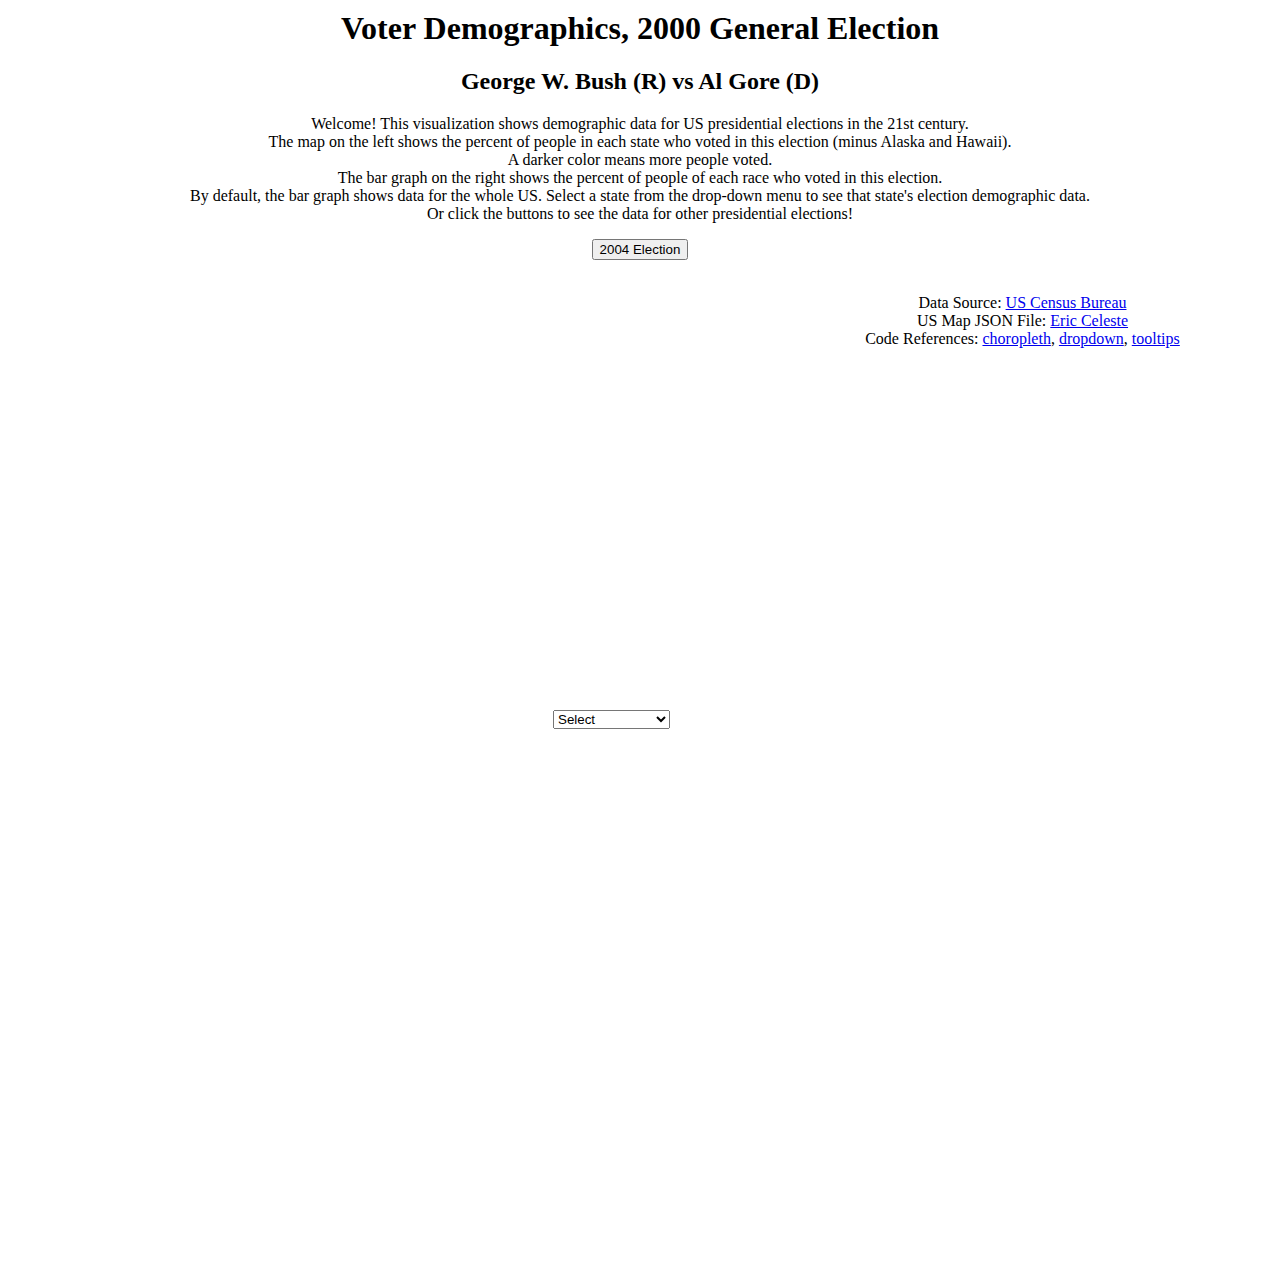
<file: index.html>
<html lang="en">
<head>
    <meta charset="UTF-8">
    <meta name="viewport" content="width=device-width, initial-scale=1.0">
    <title>Voting Demographic Data 2000-2020</title>
    <link rel="stylesheet" href="styles.css">
    <script src='https://d3js.org/d3.v6.js'></script>
</head>

<style>
    .bar { 
        fill: steelblue; 
    }

</style>

<body>
    <div id="header">
    <h1>Voter Demographics, 2000 General Election</h1>
    <h2>George W. Bush (R) vs Al Gore (D)</h2>
    <p>Welcome! This visualization shows demographic data for US presidential elections in the 21st century.<br>
    The map on the left shows the percent of people in each state who voted in this election (minus Alaska and Hawaii).<br>
    A darker color means more people voted.<br>
    The bar graph on the right shows the percent of people of each race who voted in this election.<br>
    By default, the bar graph shows data for the whole US.
    Select a state from the drop-down menu to see that state's election demographic data.<br>
    Or click the buttons to see the data for other presidential elections!</p>
    <button id="button2004_next" class="submit-button">2004 Election</button>
    <script type="text/javascript">
        document.getElementById("button2004_next").onclick = function () {
            location.href = "/cs416-narrative-visualization/index2.html";
        };
    </script>
    </div>

    <div id="graphs">
    <div id="choropleth">
    <svg id="choropleth_svg" width="765" height="450" preserveAspectRatio="xMinYMid meet"></svg>
    <script>

        // The svg
        const svg = d3.select("svg"),
          width = +svg.attr("width"),
          height = +svg.attr("height");
        
        // Map and projection
        const path = d3.geoPath();
        const projection = d3.geoMercator()
          .scale(750)
          .center([-95,40])
          .translate([width / 2, height / 2]);
        
        // Data and color scale
        let data = new Map()
        const colorScale = d3.scaleThreshold()
          .domain([20, 40, 50, 60, 70, 80])
          .range(d3.schemeBlues[7]);
        
        // Load external data and boot
        Promise.all([
        d3.json("states.json"),
        d3.csv("electiondemographicdata.csv", function(d) {
            if (d.Race == "Total" && d.State != "US") {
                data.set(d.State, +d.PercentVoted2000)
            }
        })
        ]).then(function(loadData){
            let topo = loadData[0]

          // Draw the map
          svg.append("g")
            .selectAll("path")
            .data(topo.features)
            .join("path")
              // draw each country
              .attr("d", d3.geoPath()
                .projection(projection)
              )
              // set the color of each country
              .attr("fill", function (d) {
                d.total = data.get(d.properties.NAME); //|| 0;
                return colorScale(d.total);
              })
        })
        
        </script>
    </div>

    <div id="usbarchart">
    <svg id="usbarchart_svg" width=600 height=575 preserveAspectRatio="xMaxYMax meet"></svg>
    <select id="dropdown">
        <option value="Select a State">Select</option>
        <option value="United States">US</option>
        <option value="Alabama">Alabama</option>
        <option value="Alaska">Alaska</option>
        <option value="Arizona">Arizona</option>
        <option value="Arkansas">Arkansas</option>
        <option value="California">California</option>
        <option value="Colorado">Colorado</option>
        <option value="Connecticut">Connecticut</option>
        <option value="Delaware">Delaware</option>
        <option value="Florida">Florida</option>
        <option value="Georgia">Georgia</option>
        <option value="Hawaii">Hawaii</option>
        <option value="Idaho">Idaho</option>
        <option value="Illinois">Illinois</option>
        <option value="Indiana">Indiana</option>
        <option value="Iowa">Iowa</option>
        <option value="Kansas">Kansas</option>
        <option value="Kentucky">Kentucky</option>
        <option value="Louisiana">Louisiana</option>
        <option value="Maine">Maine</option>
        <option value="Maryland">Maryland</option>
        <option value="Massachusetts">Massachusetts</option>
        <option value="Michigan">Michigan</option>
        <option value="Minnesota">Minnesota</option>
        <option value="Mississippi">Mississippi</option>
        <option value="Missouri">Missouri</option>
        <option value="Montana">Montana</option>
        <option value="Nebraska">Nebraska</option>
        <option value="Nevada">Nevada</option>
        <option value="New Hampshire">New Hampshire</option>
        <option value="New Jersey">New Jersey</option>
        <option value="New Mexico">New Mexico</option>
        <option value="New York">New York</option>
        <option value="North Carolina">North Carolina</option>
        <option value="North Dakota">North Dakota</option>
        <option value="Ohio">Ohio</option>
        <option value="Oklahoma">Oklahoma</option>
        <option value="Oregon">Oregon</option>
        <option value="Pennsylvania">Pennsylvania</option>
        <option value="Rhode Island">Rhode Island</option>
        <option value="South Carolina">South Carolina</option>
        <option value="South Dakota">South Dakota</option>
        <option value="Tennessee">Tennessee</option>
        <option value="Texas">Texas</option>
        <option value="Utah">Utah</option>
        <option value="Vermont">Vermont</option>
        <option value="Virginia">Virginia</option>
        <option value="Washington">Washington</option>
        <option value="West Virginia">West Virginia</option>
        <option value="Wisconsin">Wisconsin</option>
        <option value="Wyoming">Wyoming</option>
    </select>
    <script>

        var margin = {top: 50, right: 50, bottom: 50, left: 50};

        var width2 = 600 - margin.left - margin.right;
        var height2 = 550 - margin.top - margin.bottom;

        var svg2 = d3.select("#usbarchart_svg").append("svg")
            // width2 = +svg.attr("width"),
            // height2 = +svg.attr("height");
            .attr("width", width2 + margin.left + margin.right)
            .attr("height", height2 + margin.top + margin.bottom)
            .append("g")
            .attr("transform", "translate(" + margin.left + "," + margin.top + ")");

        var g = svg2.append("g")
            .attr("transform", "translate(" + 50 + "," + 50 + ")");

        // Add labels
        svg2.append("text")
            .attr("x", (width2 / 2))
            .attr("y", 0.4)
            .attr("text-anchor", "middle")
            .style("font-size", "16px")
            .text("Percent Voted by Race, 2000 General Election");

        svg2.append("text")
            .attr("transform", "translate(" + (width2 / 2) + " ," + (height2 + 30) + ")")
            .style("text-anchor", "middle")
            .text("Race");

        svg2.append("text")
            .attr("transform", "rotate(-90)")
            .attr("x", -(height2 / 2))
            .attr("y", -30)
            .style("text-anchor", "middle")
            .text("Percentage");

        var x = d3.scaleBand()
            .range([0, width2]).padding(0.4);

        var y = d3.scaleLinear()
            .range([height2, 0]);

        d3.csv("electiondemographicdata.csv").then(function(data) {

            // Create dropdown menu
            var dropDown = d3.select("#dropdown").append("select")
                    .attr("name", "dropdown");

            var options = dropDown.selectAll("option")
               .data(data)
               .enter()
               .append("option");

            options.text(function (d) { return d.State; })
                .attr("value", function (d) { return d.State; });

            dropDown.on("change", menuChanged);

            // Set domains
            x.domain(data.map(function(d) { if (d.State == "US") { return d.Race; } }));
            y.domain([0, 100]);

            // Declare tooltips
            var tooltip = d3.select("body")
                .append("div")
                .style("position", "absolute")
                .style("z-index", "10")
                .style("visibility", "hidden")
                .style("background-color", "white")
                .style("border", "solid")
                // .style("border-width", "1px")
                // .style("border-radius", "5px")
                .style("padding", "10px")

            // Create axes
            svg2.append("g")
                .attr("transform", "translate(0," + height2 + ")")
                .call(d3.axisBottom(x));

            svg2.append("g")
                .call(d3.axisLeft(y));

            // Create graph
            svg2.selectAll(".bar")
                .data(data)
                .enter().append("rect")
                .attr("class", "bar")
                .attr("x", function (d) { 
                    if (d.State == "US") {
                        return x(d.Race); 
                    }
                })
                .attr("y", function (d) { 
                    if (d.State == "US") {
                        return y(d.PercentVoted2000);
                    }
                })
                .attr("width", x.bandwidth)
                .attr("height", function (d) { 
                    if (d.State == "US") {
                        return height2 - y(d.PercentVoted2000);
                    }
                })
                .on("mouseover", function(e,d) { 
                    if (d.State == "US") {
                        return tooltip.style("visibility", "visible")
                                      .text(d.Race + ": " + d.PercentVoted2000 + "%");
                    }
                })
	            .on("mousemove", function(e,d) { 
                    if (d.State == "US") {
                        return tooltip.style("top", (event.pageY-10)+"px")
                                      .style("left",(event.pageX+10)+"px")
                                      .text(d.Race + ": " + d.PercentVoted2000 + "%");
                    }
                })
	            .on("mouseleave", function() { 
                    return tooltip.style("visibility", "hidden");});

        });

        var format = function(d) {
            d = d / 1000000;
            return d3.format(',.02f')(d) + 'M';
        }

        // Event handler for dropdown menu
        function menuChanged() {
            console.log(d);

            var selectedValue = d3.event.target.value;  

            jsonOutside.features.forEach(function (d) { 

                //if (selectedValue === d.properties.State) {

                    alert(selectedValue);  //remove this line when things are working!

                    svg2.selectAll(".bar").remove();

                    svg2.selectAll(".bar")
                    .data(data)
                    .enter().append("rect")
                    .attr("class", "bar")
                    .attr("x", function (d) { 
                        if (d.State == selectedValue) {
                            return x(d.Race); 
                        }
                    })
                    .attr("y", function (d) { 
                        if (d.State == selectedValue) {
                            return y(d.PercentVoted2000);
                        }
                    })
                    .attr("width", x.bandwidth)
                    .attr("height", function (d) { 
                        if (d.State == selectedValue) {
                            return height2 - y(d.PercentVoted2000);
                        }
                    })
                    .on("mouseover", function(e,d) { 
                        if (d.State == selectedValue) {
                            return tooltip.style("visibility", "visible")
                                        .text(d.Race + ": " + d.PercentVoted2000 + "%");
                        }
                    })
                    .on("mousemove", function(e,d) { 
                        if (d.State == selectedValue) {
                            return tooltip.style("top", (event.pageY-10)+"px")
                                        .style("left",(event.pageX+10)+"px")
                                        .text(d.Race + ": " + d.PercentVoted2000 + "%");
                        }
                    })
                    .on("mouseleave", function() { 
                        return tooltip.style("visibility", "hidden");});


                    
                //};
            })
        }

    </script>
    </div>
    </div>
    <div id="references">
    <p><br>Data Source: <a href="https://www.census.gov/topics/public-sector/voting/data/tables.All.List_1863097513.html#list-tab-List_1863097513">US Census Bureau</a><br>
    US Map JSON File: <a href="https://eric.clst.org/tech/usgeojson/">Eric Celeste</a><br>
    Code References: <a href="https://d3-graph-gallery.com/graph/choropleth_basic.html">choropleth</a>, <a href="https://stackoverflow.com/questions/20780835/putting-the-country-on-drop-down-list-using-d3-via-csv-file">dropdown</a>, <a href="https://gist.github.com/biovisualize/1016860">tooltips</a></p>
    </div>
</body>
</html>
</file>
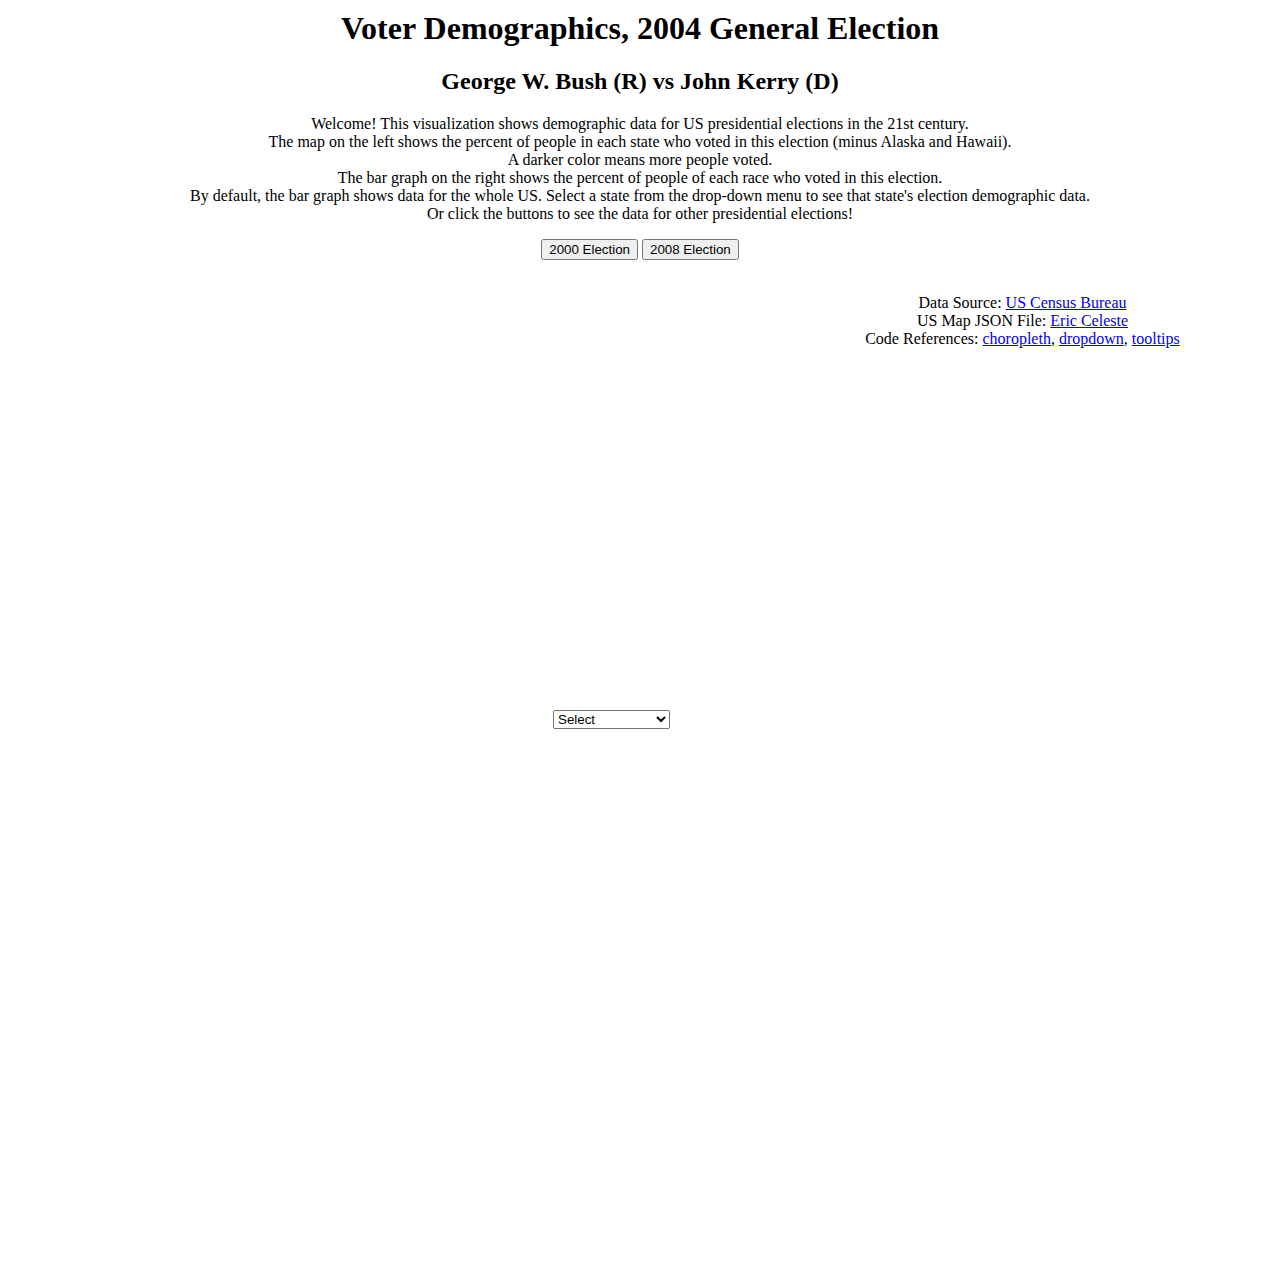
<file: index2.html>
<html lang="en">
<head>
    <meta charset="UTF-8">
    <meta name="viewport" content="width=device-width, initial-scale=1.0">
    <title>Voting Demographic Data 2000-2020</title>
    <link rel="stylesheet" href="styles.css">
    <script src='https://d3js.org/d3.v6.min.js'></script>
</head>

<style>
    .bar { 
        fill: steelblue; 
    }

</style>

<body>
        <div id="header">
            <h1>Voter Demographics, 2004 General Election</h1>
            <h2>George W. Bush (R) vs John Kerry (D)</h2>
            <p>Welcome! This visualization shows demographic data for US presidential elections in the 21st century.<br>
                The map on the left shows the percent of people in each state who voted in this election (minus Alaska and Hawaii).<br>
                A darker color means more people voted.<br>
                The bar graph on the right shows the percent of people of each race who voted in this election.<br>
                By default, the bar graph shows data for the whole US.
                Select a state from the drop-down menu to see that state's election demographic data.<br>
                Or click the buttons to see the data for other presidential elections!</p>
            <button id="button2000_prev" class="submit-button">2000 Election</button>
            <button id="button2008_next" class="submit-button">2008 Election</button>
            <script type="text/javascript">
                document.getElementById("button2000_prev").onclick = function () {
                    location.href = "/cs416-narrative-visualization/index.html";
                };
                document.getElementById("button2008_next").onclick = function () {
                location.href = "/cs416-narrative-visualization/index3.html";
                };
            </script>
            </div>

        <div id="choropleth">
    <svg id="choropleth_svg" width="765" height="450" preserveAspectRatio="xMinYMid meet"></svg>
    <script>

        // The svg
        const svg = d3.select("svg"),
          width = +svg.attr("width"),
          height = +svg.attr("height");
        
        // Map and projection
        const path = d3.geoPath();
        const projection = d3.geoMercator()
          .scale(750)
          .center([-95,35])
          .translate([width / 2, height / 2]);
        
        // Data and color scale
        let data = new Map()
        const colorScale = d3.scaleThreshold()
        .domain([20, 40, 50, 60, 70, 80])
          .range(d3.schemeBlues[7]);
        
        // Load external data and boot
        Promise.all([
        d3.json("states.json"),
        d3.csv("electiondemographicdata.csv", function(d) {
            if (d.Race == "Total" && d.State != "US") {
                data.set(d.State, +d.PercentVoted2004)
            }
        })
        ]).then(function(loadData){
            let topo = loadData[0]
        
            console.log("fixed?");

          // Draw the map
          svg.append("g")
            .selectAll("path")
            .data(topo.features)
            .join("path")
              // draw each country
              .attr("d", d3.geoPath()
                .projection(projection)
              )
              // set the color of each country
              .attr("fill", function (d) {
                d.total = data.get(d.properties.NAME); //|| 0;
                console.log(d.total);
                return colorScale(d.total);
              })
        })
        
        </script>
    </div>
    <div id="usbarchart">
        <svg id="usbarchart_svg" width=600 height=575 preserveAspectRatio="xMaxYMax meet"></svg>
        <select id="dropdown">
            <option value="Select a State">Select</option>
            <option value="United States">US</option>
            <option value="Alabama">Alabama</option>
            <option value="Alaska">Alaska</option>
            <option value="Arizona">Arizona</option>
            <option value="Arkansas">Arkansas</option>
            <option value="California">California</option>
            <option value="Colorado">Colorado</option>
            <option value="Connecticut">Connecticut</option>
            <option value="Delaware">Delaware</option>
            <option value="Florida">Florida</option>
            <option value="Georgia">Georgia</option>
            <option value="Hawaii">Hawaii</option>
            <option value="Idaho">Idaho</option>
            <option value="Illinois">Illinois</option>
            <option value="Indiana">Indiana</option>
            <option value="Iowa">Iowa</option>
            <option value="Kansas">Kansas</option>
            <option value="Kentucky">Kentucky</option>
            <option value="Louisiana">Louisiana</option>
            <option value="Maine">Maine</option>
            <option value="Maryland">Maryland</option>
            <option value="Massachusetts">Massachusetts</option>
            <option value="Michigan">Michigan</option>
            <option value="Minnesota">Minnesota</option>
            <option value="Mississippi">Mississippi</option>
            <option value="Missouri">Missouri</option>
            <option value="Montana">Montana</option>
            <option value="Nebraska">Nebraska</option>
            <option value="Nevada">Nevada</option>
            <option value="New Hampshire">New Hampshire</option>
            <option value="New Jersey">New Jersey</option>
            <option value="New Mexico">New Mexico</option>
            <option value="New York">New York</option>
            <option value="North Carolina">North Carolina</option>
            <option value="North Dakota">North Dakota</option>
            <option value="Ohio">Ohio</option>
            <option value="Oklahoma">Oklahoma</option>
            <option value="Oregon">Oregon</option>
            <option value="Pennsylvania">Pennsylvania</option>
            <option value="Rhode Island">Rhode Island</option>
            <option value="South Carolina">South Carolina</option>
            <option value="South Dakota">South Dakota</option>
            <option value="Tennessee">Tennessee</option>
            <option value="Texas">Texas</option>
            <option value="Utah">Utah</option>
            <option value="Vermont">Vermont</option>
            <option value="Virginia">Virginia</option>
            <option value="Washington">Washington</option>
            <option value="West Virginia">West Virginia</option>
            <option value="Wisconsin">Wisconsin</option>
            <option value="Wyoming">Wyoming</option>
        </select>
        <script>
    
            var margin = {top: 50, right: 50, bottom: 50, left: 50};
    
            var width2 = 600 - margin.left - margin.right;
            var height2 = 550 - margin.top - margin.bottom;
    
            var svg2 = d3.select("#usbarchart_svg").append("svg")
                // width2 = +svg.attr("width"),
                // height2 = +svg.attr("height");
                .attr("width", width2 + margin.left + margin.right)
                .attr("height", height2 + margin.top + margin.bottom)
                .append("g")
                .attr("transform", "translate(" + margin.left + "," + margin.top + ")");
    
            var g = svg2.append("g")
                .attr("transform", "translate(" + 50 + "," + 50 + ")");
    
            // Add labels
            svg2.append("text")
                .attr("x", (width2 / 2))
                .attr("y", 0.4)
                .attr("text-anchor", "middle")
                .style("font-size", "16px")
                .text("Percent Voted by Race, 2004 General Election");
    
            svg2.append("text")
                .attr("transform", "translate(" + (width2 / 2) + " ," + (height2 + 30) + ")")
                .style("text-anchor", "middle")
                .text("Race");
    
            svg2.append("text")
                .attr("transform", "rotate(-90)")
                .attr("x", -(height2 / 2))
                .attr("y", -30)
                .style("text-anchor", "middle")
                .text("Percentage");
    
            var x = d3.scaleBand()
                .range([0, width2]).padding(0.4);
    
            var y = d3.scaleLinear()
                .range([height2, 0]);
    
            d3.csv("electiondemographicdata.csv").then(function(data) {
    
                // Create dropdown menu
                var dropDown = d3.select("#dropdown").append("select")
                        .attr("name", "dropdown");
    
                var options = dropDown.selectAll("option")
                   .data(data)
                   .enter()
                   .append("option");
    
                options.text(function (d) { return d.State; })
                    .attr("value", function (d) { return d.State; });
    
                dropDown.on("change", menuChanged);
    
                // Set domains
                x.domain(data.map(function(d) { if (d.State == "US") { return d.Race; } }));
                y.domain([0, 100]);
    
                // Declare tooltips
                var tooltip = d3.select("body")
                    .append("div")
                    .style("position", "absolute")
                    .style("z-index", "10")
                    .style("visibility", "hidden")
                    .style("background-color", "white")
                    .style("border", "solid")
                    // .style("border-width", "1px")
                    // .style("border-radius", "5px")
                    .style("padding", "10px")
    
                // Create axes
                svg2.append("g")
                    .attr("transform", "translate(0," + height2 + ")")
                    .call(d3.axisBottom(x));
    
                svg2.append("g")
                    .call(d3.axisLeft(y));
    
                // Create graph
                svg2.selectAll(".bar")
                    .data(data)
                    .enter().append("rect")
                    .attr("class", "bar")
                    .attr("x", function (d) { 
                        if (d.State == "US") {
                            return x(d.Race); 
                        }
                    })
                    .attr("y", function (d) { 
                        if (d.State == "US") {
                            return y(d.PercentVoted2004);
                        }
                    })
                    .attr("width", x.bandwidth)
                    .attr("height", function (d) { 
                        if (d.State == "US") {
                            return height2 - y(d.PercentVoted2004);
                        }
                    })
                    .on("mouseover", function(e,d) { 
                        if (d.State == "US") {
                            return tooltip.style("visibility", "visible")
                                          .text(d.Race + ": " + d.PercentVoted2004 + "%");
                        }
                    })
                    .on("mousemove", function(e,d) { 
                        if (d.State == "US") {
                            return tooltip.style("top", (event.pageY-10)+"px")
                                          .style("left",(event.pageX+10)+"px")
                                          .text(d.Race + ": " + d.PercentVoted2004 + "%");
                        }
                    })
                    .on("mouseleave", function() { 
                        return tooltip.style("visibility", "hidden");});
    
            });
    
            var format = function(d) {
                d = d / 1000000;
                return d3.format(',.02f')(d) + 'M';
            }
    
            // Event handler for dropdown menu
            function menuChanged() {
                console.log(d);
    
                var selectedValue = d3.event.target.value;  
    
                jsonOutside.features.forEach(function (d) { 
    
                    //if (selectedValue === d.properties.State) {
    
                        alert(selectedValue);  //remove this line when things are working!
    
                        svg2.selectAll(".bar").remove();
    
                        svg2.selectAll(".bar")
                        .data(data)
                        .enter().append("rect")
                        .attr("class", "bar")
                        .attr("x", function (d) { 
                            if (d.State == selectedValue) {
                                return x(d.Race); 
                            }
                        })
                        .attr("y", function (d) { 
                            if (d.State == selectedValue) {
                                return y(d.PercentVoted2004);
                            }
                        })
                        .attr("width", x.bandwidth)
                        .attr("height", function (d) { 
                            if (d.State == selectedValue) {
                                return height2 - y(d.PercentVoted2004);
                            }
                        })
                        .on("mouseover", function(e,d) { 
                            if (d.State == selectedValue) {
                                return tooltip.style("visibility", "visible")
                                            .text(d.Race + ": " + d.PercentVoted2004 + "%");
                            }
                        })
                        .on("mousemove", function(e,d) { 
                            if (d.State == selectedValue) {
                                return tooltip.style("top", (event.pageY-10)+"px")
                                            .style("left",(event.pageX+10)+"px")
                                            .text(d.Race + ": " + d.PercentVoted2004 + "%");
                            }
                        })
                        .on("mouseleave", function() { 
                            return tooltip.style("visibility", "hidden");});
    
    
                        
                    //};
                })
            }
    
        </script>
        </div>
        </div>
        <div id="references">
        <p><br>Data Source: <a href="https://www.census.gov/topics/public-sector/voting/data/tables.All.List_1863097513.html#list-tab-List_1863097513">US Census Bureau</a><br>
        US Map JSON File: <a href="https://eric.clst.org/tech/usgeojson/">Eric Celeste</a><br>
        Code References: <a href="https://d3-graph-gallery.com/graph/choropleth_basic.html">choropleth</a>, <a href="https://stackoverflow.com/questions/20780835/putting-the-country-on-drop-down-list-using-d3-via-csv-file">dropdown</a>, <a href="https://gist.github.com/biovisualize/1016860">tooltips</a></p>
        </div>
</body>
</html>
</file>
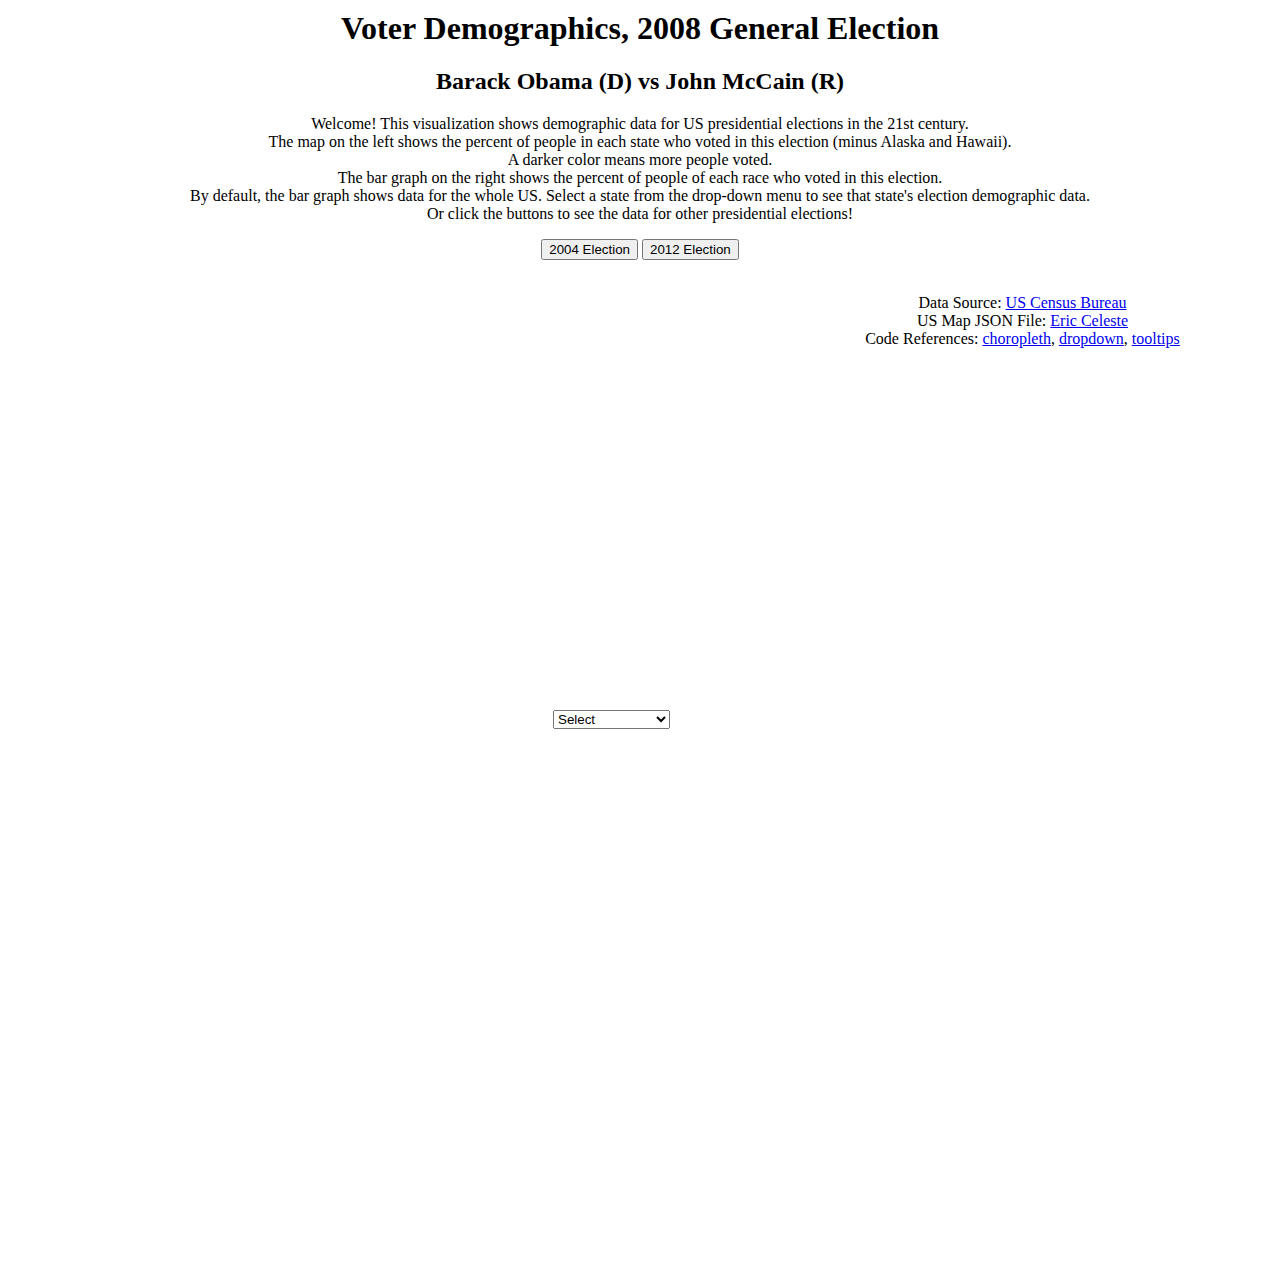
<file: index3.html>
<html lang="en">
<head>
    <meta charset="UTF-8">
    <meta name="viewport" content="width=device-width, initial-scale=1.0">
    <title>Voting Demographic Data 2000-2020</title>
    <link rel="stylesheet" href="styles.css">
    <script src='https://d3js.org/d3.v6.min.js'></script>
</head>

<style>
    .bar { 
        fill: steelblue; 
    }

</style>

<body>
    <div id="header">
        <h1>Voter Demographics, 2008 General Election</h1>
        <h2>Barack Obama (D) vs John McCain (R)</h2>
        <p>Welcome! This visualization shows demographic data for US presidential elections in the 21st century.<br>
            The map on the left shows the percent of people in each state who voted in this election (minus Alaska and Hawaii).<br>
            A darker color means more people voted.<br>
            The bar graph on the right shows the percent of people of each race who voted in this election.<br>
            By default, the bar graph shows data for the whole US.
            Select a state from the drop-down menu to see that state's election demographic data.<br>
            Or click the buttons to see the data for other presidential elections!</p>
        <button id="button2004_prev" class="submit-button">2004 Election</button>
        <button id="button2012_next" class="submit-button">2012 Election</button>
        <script type="text/javascript">
            document.getElementById("button2004_prev").onclick = function () {
                location.href = "/cs416-narrative-visualization/index2.html";
            };
            document.getElementById("button2012_next").onclick = function () {
            location.href = "/cs416-narrative-visualization/index4.html";
            };
        </script>
        </div>

    <div id="graphs">
        <div id="choropleth">
        <svg id="choropleth_svg" width="765" height="450" preserveAspectRatio="xMinYMid meet"></svg>
        <script>
    
            // The svg
            const svg = d3.select("svg"),
              width = +svg.attr("width"),
              height = +svg.attr("height");
            
            // Map and projection
            const path = d3.geoPath();
            const projection = d3.geoMercator()
              .scale(750)
              .center([-95,35])
              .translate([width / 2, height / 2]);
            
            // Data and color scale
            let data = new Map()
            const colorScale = d3.scaleThreshold()
              .domain([20, 40, 50, 60, 70, 80])
              .range(d3.schemeBlues[7]);
            
            // Load external data and boot
            Promise.all([
            d3.json("states.json"),
            d3.csv("electiondemographicdata.csv", function(d) {
                if (d.Race == "Total" && d.State != "US") {
                    data.set(d.State, +d.PercentVoted2008)
                }
            })
            ]).then(function(loadData){
                let topo = loadData[0]
    
              // Draw the map
              svg.append("g")
                .selectAll("path")
                .data(topo.features)
                .join("path")
                  // draw each country
                  .attr("d", d3.geoPath()
                    .projection(projection)
                  )
                  // set the color of each country
                  .attr("fill", function (d) {
                    d.total = data.get(d.properties.NAME); //|| 0;
                    return colorScale(d.total);
                  })
            })
            
            </script>
        </div>
    
        <div id="usbarchart">
            <svg id="usbarchart_svg" width=600 height=575 preserveAspectRatio="xMaxYMax meet"></svg>
            <select id="dropdown">
                <option value="Select a State">Select</option>
                <option value="United States">US</option>
                <option value="Alabama">Alabama</option>
                <option value="Alaska">Alaska</option>
                <option value="Arizona">Arizona</option>
                <option value="Arkansas">Arkansas</option>
                <option value="California">California</option>
                <option value="Colorado">Colorado</option>
                <option value="Connecticut">Connecticut</option>
                <option value="Delaware">Delaware</option>
                <option value="Florida">Florida</option>
                <option value="Georgia">Georgia</option>
                <option value="Hawaii">Hawaii</option>
                <option value="Idaho">Idaho</option>
                <option value="Illinois">Illinois</option>
                <option value="Indiana">Indiana</option>
                <option value="Iowa">Iowa</option>
                <option value="Kansas">Kansas</option>
                <option value="Kentucky">Kentucky</option>
                <option value="Louisiana">Louisiana</option>
                <option value="Maine">Maine</option>
                <option value="Maryland">Maryland</option>
                <option value="Massachusetts">Massachusetts</option>
                <option value="Michigan">Michigan</option>
                <option value="Minnesota">Minnesota</option>
                <option value="Mississippi">Mississippi</option>
                <option value="Missouri">Missouri</option>
                <option value="Montana">Montana</option>
                <option value="Nebraska">Nebraska</option>
                <option value="Nevada">Nevada</option>
                <option value="New Hampshire">New Hampshire</option>
                <option value="New Jersey">New Jersey</option>
                <option value="New Mexico">New Mexico</option>
                <option value="New York">New York</option>
                <option value="North Carolina">North Carolina</option>
                <option value="North Dakota">North Dakota</option>
                <option value="Ohio">Ohio</option>
                <option value="Oklahoma">Oklahoma</option>
                <option value="Oregon">Oregon</option>
                <option value="Pennsylvania">Pennsylvania</option>
                <option value="Rhode Island">Rhode Island</option>
                <option value="South Carolina">South Carolina</option>
                <option value="South Dakota">South Dakota</option>
                <option value="Tennessee">Tennessee</option>
                <option value="Texas">Texas</option>
                <option value="Utah">Utah</option>
                <option value="Vermont">Vermont</option>
                <option value="Virginia">Virginia</option>
                <option value="Washington">Washington</option>
                <option value="West Virginia">West Virginia</option>
                <option value="Wisconsin">Wisconsin</option>
                <option value="Wyoming">Wyoming</option>
            </select>
            <script>
        
                var margin = {top: 50, right: 50, bottom: 50, left: 50};
        
                var width2 = 600 - margin.left - margin.right;
                var height2 = 550 - margin.top - margin.bottom;
        
                var svg2 = d3.select("#usbarchart_svg").append("svg")
                    // width2 = +svg.attr("width"),
                    // height2 = +svg.attr("height");
                    .attr("width", width2 + margin.left + margin.right)
                    .attr("height", height2 + margin.top + margin.bottom)
                    .append("g")
                    .attr("transform", "translate(" + margin.left + "," + margin.top + ")");
        
                var g = svg2.append("g")
                    .attr("transform", "translate(" + 50 + "," + 50 + ")");
        
                // Add labels
                svg2.append("text")
                    .attr("x", (width2 / 2))
                    .attr("y", 0.4)
                    .attr("text-anchor", "middle")
                    .style("font-size", "16px")
                    .text("Percent Voted by Race, 2008 General Election");
        
                svg2.append("text")
                    .attr("transform", "translate(" + (width2 / 2) + " ," + (height2 + 30) + ")")
                    .style("text-anchor", "middle")
                    .text("Race");
        
                svg2.append("text")
                    .attr("transform", "rotate(-90)")
                    .attr("x", -(height2 / 2))
                    .attr("y", -30)
                    .style("text-anchor", "middle")
                    .text("Percentage");
        
                var x = d3.scaleBand()
                    .range([0, width2]).padding(0.4);
        
                var y = d3.scaleLinear()
                    .range([height2, 0]);
        
                d3.csv("electiondemographicdata.csv").then(function(data) {
        
                    // Create dropdown menu
                    var dropDown = d3.select("#dropdown").append("select")
                            .attr("name", "dropdown");
        
                    var options = dropDown.selectAll("option")
                       .data(data)
                       .enter()
                       .append("option");
        
                    options.text(function (d) { return d.State; })
                        .attr("value", function (d) { return d.State; });
        
                    dropDown.on("change", menuChanged);
        
                    // Set domains
                    x.domain(data.map(function(d) { if (d.State == "US") { return d.Race; } }));
                    y.domain([0, 100]);
        
                    // Declare tooltips
                    var tooltip = d3.select("body")
                        .append("div")
                        .style("position", "absolute")
                        .style("z-index", "10")
                        .style("visibility", "hidden")
                        .style("background-color", "white")
                        .style("border", "solid")
                        // .style("border-width", "1px")
                        // .style("border-radius", "5px")
                        .style("padding", "10px")
        
                    // Create axes
                    svg2.append("g")
                        .attr("transform", "translate(0," + height2 + ")")
                        .call(d3.axisBottom(x));
        
                    svg2.append("g")
                        .call(d3.axisLeft(y));
        
                    // Create graph
                    svg2.selectAll(".bar")
                        .data(data)
                        .enter().append("rect")
                        .attr("class", "bar")
                        .attr("x", function (d) { 
                            if (d.State == "US") {
                                return x(d.Race); 
                            }
                        })
                        .attr("y", function (d) { 
                            if (d.State == "US") {
                                return y(d.PercentVoted2008);
                            }
                        })
                        .attr("width", x.bandwidth)
                        .attr("height", function (d) { 
                            if (d.State == "US") {
                                return height2 - y(d.PercentVoted2008);
                            }
                        })
                        .on("mouseover", function(e,d) { 
                            if (d.State == "US") {
                                return tooltip.style("visibility", "visible")
                                              .text(d.Race + ": " + d.PercentVoted2008 + "%");
                            }
                        })
                        .on("mousemove", function(e,d) { 
                            if (d.State == "US") {
                                return tooltip.style("top", (event.pageY-10)+"px")
                                              .style("left",(event.pageX+10)+"px")
                                              .text(d.Race + ": " + d.PercentVoted2008 + "%");
                            }
                        })
                        .on("mouseleave", function() { 
                            return tooltip.style("visibility", "hidden");});
        
                });
        
                var format = function(d) {
                    d = d / 1000000;
                    return d3.format(',.02f')(d) + 'M';
                }
        
                // Event handler for dropdown menu
                function menuChanged() {
                    console.log(d);
        
                    var selectedValue = d3.event.target.value;  
        
                    jsonOutside.features.forEach(function (d) { 
        
                        //if (selectedValue === d.properties.State) {
        
                            alert(selectedValue);  //remove this line when things are working!
        
                            svg2.selectAll(".bar").remove();
        
                            svg2.selectAll(".bar")
                            .data(data)
                            .enter().append("rect")
                            .attr("class", "bar")
                            .attr("x", function (d) { 
                                if (d.State == selectedValue) {
                                    return x(d.Race); 
                                }
                            })
                            .attr("y", function (d) { 
                                if (d.State == selectedValue) {
                                    return y(d.PercentVoted2008);
                                }
                            })
                            .attr("width", x.bandwidth)
                            .attr("height", function (d) { 
                                if (d.State == selectedValue) {
                                    return height2 - y(d.PercentVoted2008);
                                }
                            })
                            .on("mouseover", function(e,d) { 
                                if (d.State == selectedValue) {
                                    return tooltip.style("visibility", "visible")
                                                .text(d.Race + ": " + d.PercentVoted2008 + "%");
                                }
                            })
                            .on("mousemove", function(e,d) { 
                                if (d.State == selectedValue) {
                                    return tooltip.style("top", (event.pageY-10)+"px")
                                                .style("left",(event.pageX+10)+"px")
                                                .text(d.Race + ": " + d.PercentVoted2008 + "%");
                                }
                            })
                            .on("mouseleave", function() { 
                                return tooltip.style("visibility", "hidden");});
        
        
                            
                        //};
                    })
                }
        
            </script>
            </div>
            </div>
            <div id="references">
    <p><br>Data Source: <a href="https://www.census.gov/topics/public-sector/voting/data/tables.All.List_1863097513.html#list-tab-List_1863097513">US Census Bureau</a><br>
    US Map JSON File: <a href="https://eric.clst.org/tech/usgeojson/">Eric Celeste</a><br>
    Code References: <a href="https://d3-graph-gallery.com/graph/choropleth_basic.html">choropleth</a>, <a href="https://stackoverflow.com/questions/20780835/putting-the-country-on-drop-down-list-using-d3-via-csv-file">dropdown</a>, <a href="https://gist.github.com/biovisualize/1016860">tooltips</a></p>
    </div>
</body>
</html>
</file>
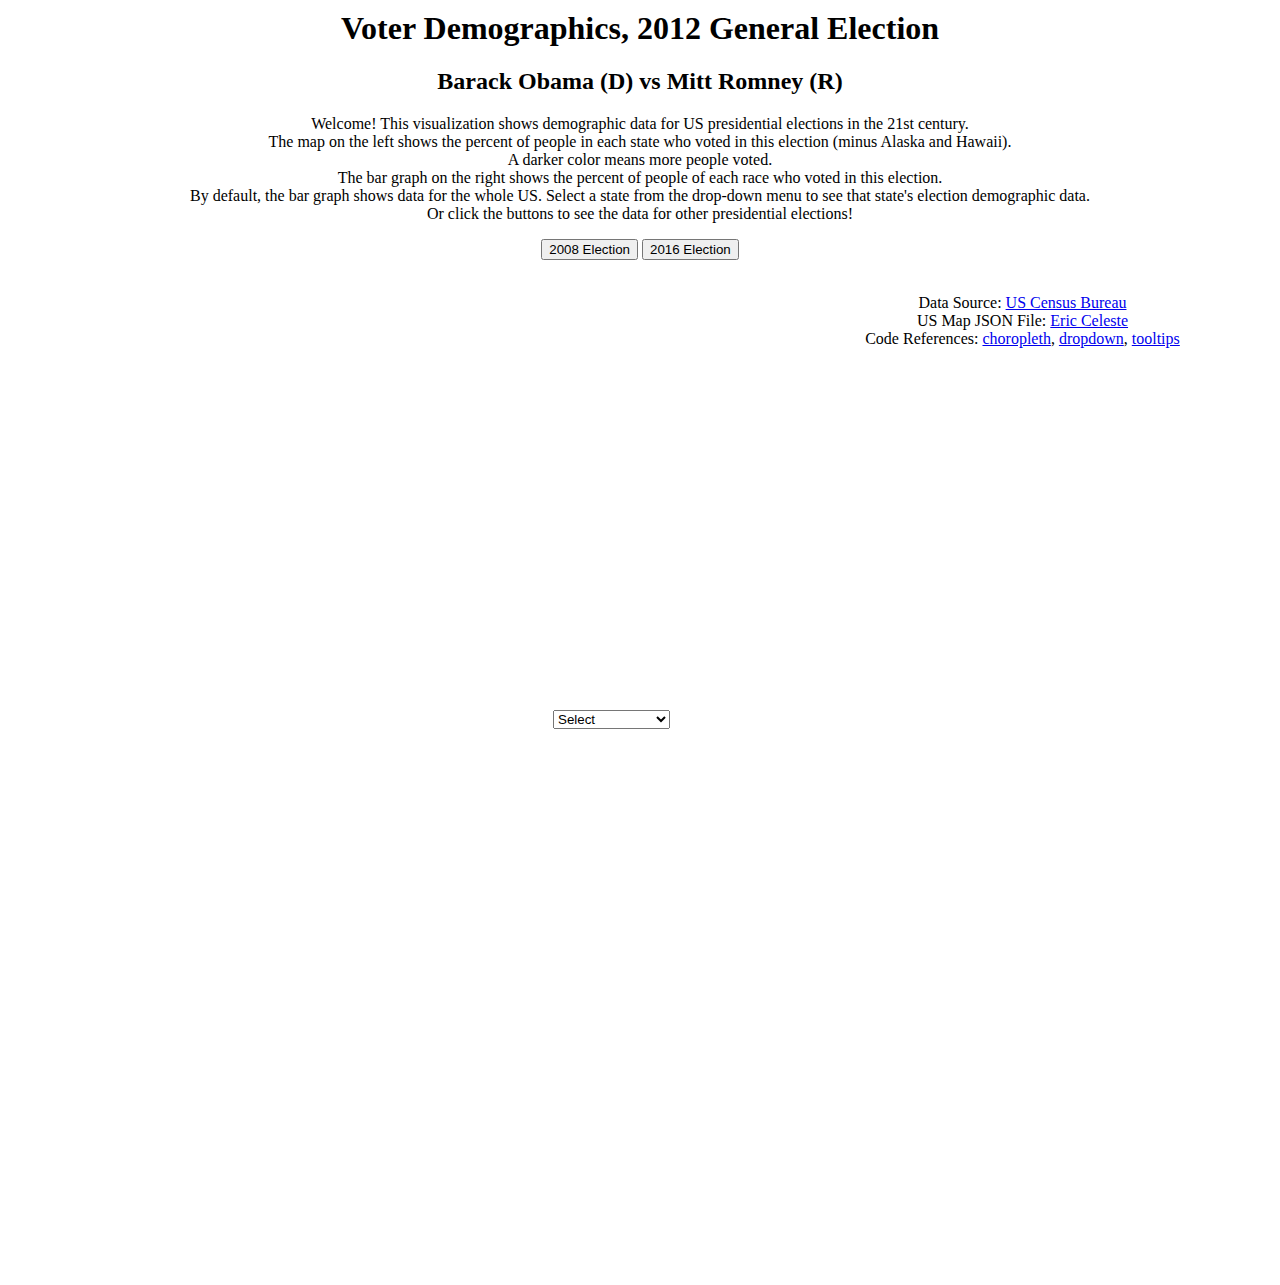
<file: index4.html>
<body>
<html lang="en">
<head>
    <meta charset="UTF-8">
    <meta name="viewport" content="width=device-width, initial-scale=1.0">
    <title>Voting Demographic Data 2000-2020</title>
    <link rel="stylesheet" href="styles.css">
    <script src='https://d3js.org/d3.v6.min.js'></script>
</head>

<style>
    .bar { 
        fill: steelblue; 
    }
    .counties {
        fill: none;
    }
    .states {
        fill: none;
        stroke: #fff;
        stroke-linejoin: round;
    } 
</style>

<body>
    <div id="header">
        <h1>Voter Demographics, 2012 General Election</h1>
        <h2>Barack Obama (D) vs Mitt Romney (R)</h2>
        <p>Welcome! This visualization shows demographic data for US presidential elections in the 21st century.<br>
            The map on the left shows the percent of people in each state who voted in this election (minus Alaska and Hawaii).<br>
            A darker color means more people voted.<br>
            The bar graph on the right shows the percent of people of each race who voted in this election.<br>
            By default, the bar graph shows data for the whole US.
            Select a state from the drop-down menu to see that state's election demographic data.<br>
            Or click the buttons to see the data for other presidential elections!</p>
        <button id="button2008_prev" class="submit-button">2008 Election</button>
        <button id="button2016_next" class="submit-button">2016 Election</button>
        <script type="text/javascript">
            document.getElementById("button2008_prev").onclick = function () {
                location.href = "/cs416-narrative-visualization/index3.html";
            };
            document.getElementById("button2016_next").onclick = function () {
            location.href = "/cs416-narrative-visualization/index5.html";
            };
        </script>
        </div>

        <div id="graphs">
            <div id="choropleth">
            <svg id="choropleth_svg" width="765" height="450" preserveAspectRatio="xMinYMid meet"></svg>
            <script>
        
                // The svg
                const svg = d3.select("svg"),
                  width = +svg.attr("width"),
                  height = +svg.attr("height");
                
                // Map and projection
                const path = d3.geoPath();
                const projection = d3.geoMercator()
                  .scale(750)
                  .center([-95,35])
                  .translate([width / 2, height / 2]);
                
                // Data and color scale
                let data = new Map()
                const colorScale = d3.scaleThreshold()
                  .domain([20, 40, 50, 60, 70, 80])
                  .range(d3.schemeBlues[7]);
                
                // Load external data and boot
                Promise.all([
                d3.json("states.json"),
                d3.csv("electiondemographicdata.csv", function(d) {
                    if (d.Race == "Total" && d.State != "US") {
                        data.set(d.State, +d.PercentVoted2012)
                    }
                })
                ]).then(function(loadData){
                    let topo = loadData[0]
        
                  // Draw the map
                  svg.append("g")
                    .selectAll("path")
                    .data(topo.features)
                    .join("path")
                      // draw each country
                      .attr("d", d3.geoPath()
                        .projection(projection)
                      )
                      // set the color of each country
                      .attr("fill", function (d) {
                        d.total = data.get(d.properties.NAME); //|| 0;
                        return colorScale(d.total);
                      })
                })
                
                </script>
            </div>
        
            <div id="usbarchart">
                <svg id="usbarchart_svg" width=600 height=575 preserveAspectRatio="xMaxYMax meet"></svg>
                <select id="dropdown">
                    <option value="Select a State">Select</option>
                    <option value="United States">US</option>
                    <option value="Alabama">Alabama</option>
                    <option value="Alaska">Alaska</option>
                    <option value="Arizona">Arizona</option>
                    <option value="Arkansas">Arkansas</option>
                    <option value="California">California</option>
                    <option value="Colorado">Colorado</option>
                    <option value="Connecticut">Connecticut</option>
                    <option value="Delaware">Delaware</option>
                    <option value="Florida">Florida</option>
                    <option value="Georgia">Georgia</option>
                    <option value="Hawaii">Hawaii</option>
                    <option value="Idaho">Idaho</option>
                    <option value="Illinois">Illinois</option>
                    <option value="Indiana">Indiana</option>
                    <option value="Iowa">Iowa</option>
                    <option value="Kansas">Kansas</option>
                    <option value="Kentucky">Kentucky</option>
                    <option value="Louisiana">Louisiana</option>
                    <option value="Maine">Maine</option>
                    <option value="Maryland">Maryland</option>
                    <option value="Massachusetts">Massachusetts</option>
                    <option value="Michigan">Michigan</option>
                    <option value="Minnesota">Minnesota</option>
                    <option value="Mississippi">Mississippi</option>
                    <option value="Missouri">Missouri</option>
                    <option value="Montana">Montana</option>
                    <option value="Nebraska">Nebraska</option>
                    <option value="Nevada">Nevada</option>
                    <option value="New Hampshire">New Hampshire</option>
                    <option value="New Jersey">New Jersey</option>
                    <option value="New Mexico">New Mexico</option>
                    <option value="New York">New York</option>
                    <option value="North Carolina">North Carolina</option>
                    <option value="North Dakota">North Dakota</option>
                    <option value="Ohio">Ohio</option>
                    <option value="Oklahoma">Oklahoma</option>
                    <option value="Oregon">Oregon</option>
                    <option value="Pennsylvania">Pennsylvania</option>
                    <option value="Rhode Island">Rhode Island</option>
                    <option value="South Carolina">South Carolina</option>
                    <option value="South Dakota">South Dakota</option>
                    <option value="Tennessee">Tennessee</option>
                    <option value="Texas">Texas</option>
                    <option value="Utah">Utah</option>
                    <option value="Vermont">Vermont</option>
                    <option value="Virginia">Virginia</option>
                    <option value="Washington">Washington</option>
                    <option value="West Virginia">West Virginia</option>
                    <option value="Wisconsin">Wisconsin</option>
                    <option value="Wyoming">Wyoming</option>
                </select>
                <script>
            
                    var margin = {top: 50, right: 50, bottom: 50, left: 50};
            
                    var width2 = 600 - margin.left - margin.right;
                    var height2 = 550 - margin.top - margin.bottom;
            
                    var svg2 = d3.select("#usbarchart_svg").append("svg")
                        // width2 = +svg.attr("width"),
                        // height2 = +svg.attr("height");
                        .attr("width", width2 + margin.left + margin.right)
                        .attr("height", height2 + margin.top + margin.bottom)
                        .append("g")
                        .attr("transform", "translate(" + margin.left + "," + margin.top + ")");
            
                    var g = svg2.append("g")
                        .attr("transform", "translate(" + 50 + "," + 50 + ")");
            
                    // Add labels
                    svg2.append("text")
                        .attr("x", (width2 / 2))
                        .attr("y", 0.4)
                        .attr("text-anchor", "middle")
                        .style("font-size", "16px")
                        .text("Percent Voted by Race, 2012 General Election");
            
                    svg2.append("text")
                        .attr("transform", "translate(" + (width2 / 2) + " ," + (height2 + 30) + ")")
                        .style("text-anchor", "middle")
                        .text("Race");
            
                    svg2.append("text")
                        .attr("transform", "rotate(-90)")
                        .attr("x", -(height2 / 2))
                        .attr("y", -30)
                        .style("text-anchor", "middle")
                        .text("Percentage");
            
                    var x = d3.scaleBand()
                        .range([0, width2]).padding(0.4);
            
                    var y = d3.scaleLinear()
                        .range([height2, 0]);
            
                    d3.csv("electiondemographicdata.csv").then(function(data) {
            
                        // Create dropdown menu
                        var dropDown = d3.select("#dropdown").append("select")
                                .attr("name", "dropdown");
            
                        var options = dropDown.selectAll("option")
                           .data(data)
                           .enter()
                           .append("option");
            
                        options.text(function (d) { return d.State; })
                            .attr("value", function (d) { return d.State; });
            
                        dropDown.on("change", menuChanged);
            
                        // Set domains
                        x.domain(data.map(function(d) { if (d.State == "US") { return d.Race; } }));
                        y.domain([0, 100]);
            
                        // Declare tooltips
                        var tooltip = d3.select("body")
                            .append("div")
                            .style("position", "absolute")
                            .style("z-index", "10")
                            .style("visibility", "hidden")
                            .style("background-color", "white")
                            .style("border", "solid")
                            // .style("border-width", "1px")
                            // .style("border-radius", "5px")
                            .style("padding", "10px")
            
                        // Create axes
                        svg2.append("g")
                            .attr("transform", "translate(0," + height2 + ")")
                            .call(d3.axisBottom(x));
            
                        svg2.append("g")
                            .call(d3.axisLeft(y));
            
                        // Create graph
                        svg2.selectAll(".bar")
                            .data(data)
                            .enter().append("rect")
                            .attr("class", "bar")
                            .attr("x", function (d) { 
                                if (d.State == "US") {
                                    return x(d.Race); 
                                }
                            })
                            .attr("y", function (d) { 
                                if (d.State == "US") {
                                    return y(d.PercentVoted2012);
                                }
                            })
                            .attr("width", x.bandwidth)
                            .attr("height", function (d) { 
                                if (d.State == "US") {
                                    return height2 - y(d.PercentVoted2012);
                                }
                            })
                            .on("mouseover", function(e,d) { 
                                if (d.State == "US") {
                                    return tooltip.style("visibility", "visible")
                                                  .text(d.Race + ": " + d.PercentVoted2012 + "%");
                                }
                            })
                            .on("mousemove", function(e,d) { 
                                if (d.State == "US") {
                                    return tooltip.style("top", (event.pageY-10)+"px")
                                                  .style("left",(event.pageX+10)+"px")
                                                  .text(d.Race + ": " + d.PercentVoted2012 + "%");
                                }
                            })
                            .on("mouseleave", function() { 
                                return tooltip.style("visibility", "hidden");});
            
                    });
            
                    var format = function(d) {
                        d = d / 1000000;
                        return d3.format(',.02f')(d) + 'M';
                    }
            
                    // Event handler for dropdown menu
                    function menuChanged() {
                        console.log(d);
            
                        var selectedValue = d3.event.target.value;  
            
                        jsonOutside.features.forEach(function (d) { 
            
                            //if (selectedValue === d.properties.State) {
            
                                alert(selectedValue);  //remove this line when things are working!
            
                                svg2.selectAll(".bar").remove();
            
                                svg2.selectAll(".bar")
                                .data(data)
                                .enter().append("rect")
                                .attr("class", "bar")
                                .attr("x", function (d) { 
                                    if (d.State == selectedValue) {
                                        return x(d.Race); 
                                    }
                                })
                                .attr("y", function (d) { 
                                    if (d.State == selectedValue) {
                                        return y(d.PercentVoted2012);
                                    }
                                })
                                .attr("width", x.bandwidth)
                                .attr("height", function (d) { 
                                    if (d.State == selectedValue) {
                                        return height2 - y(d.PercentVoted2012);
                                    }
                                })
                                .on("mouseover", function(e,d) { 
                                    if (d.State == selectedValue) {
                                        return tooltip.style("visibility", "visible")
                                                    .text(d.Race + ": " + d.PercentVoted2012 + "%");
                                    }
                                })
                                .on("mousemove", function(e,d) { 
                                    if (d.State == selectedValue) {
                                        return tooltip.style("top", (event.pageY-10)+"px")
                                                    .style("left",(event.pageX+10)+"px")
                                                    .text(d.Race + ": " + d.PercentVoted2012 + "%");
                                    }
                                })
                                .on("mouseleave", function() { 
                                    return tooltip.style("visibility", "hidden");});
            
            
                                
                            //};
                        })
                    }
            
                </script>
                </div>
                </div>
            <div id="references">
    <p><br>Data Source: <a href="https://www.census.gov/topics/public-sector/voting/data/tables.All.List_1863097513.html#list-tab-List_1863097513">US Census Bureau</a><br>
    US Map JSON File: <a href="https://eric.clst.org/tech/usgeojson/">Eric Celeste</a><br>
    Code References: <a href="https://d3-graph-gallery.com/graph/choropleth_basic.html">choropleth</a>, <a href="https://stackoverflow.com/questions/20780835/putting-the-country-on-drop-down-list-using-d3-via-csv-file">dropdown</a>, <a href="https://gist.github.com/biovisualize/1016860">tooltips</a></p>
    </div>
    
</body>
</html>
</file>
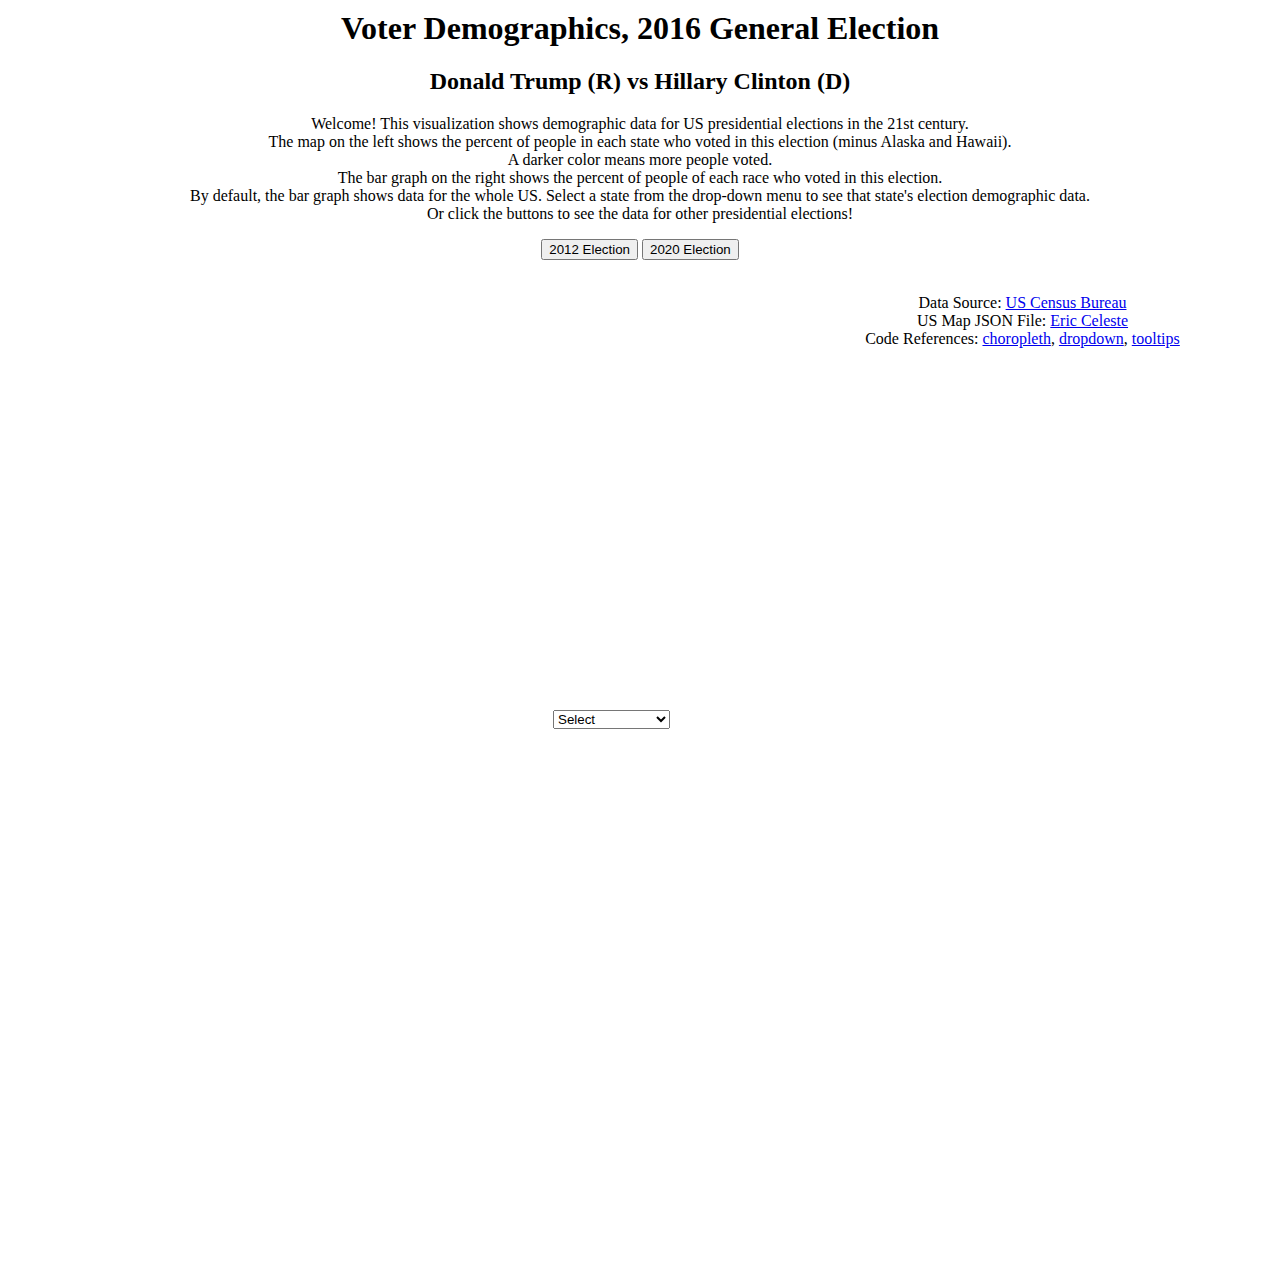
<file: index5.html>
<html lang="en">
<head>
    <meta charset="UTF-8">
    <meta name="viewport" content="width=device-width, initial-scale=1.0">
    <title>Voting Demographic Data 2000-2020</title>
    <link rel="stylesheet" href="styles.css">
    <script src='https://d3js.org/d3.v6.min.js'></script>

</head>

<style>
    .bar { 
        fill: steelblue; 
    }
    .counties {
        fill: none;
    }
    .states {
        fill: none;
        stroke: #fff;
        stroke-linejoin: round;
    } 
</style>

<body>
    <div id="header">
        <h1>Voter Demographics, 2016 General Election</h1>
        <h2>Donald Trump (R) vs Hillary Clinton (D)</h2>
        <p>Welcome! This visualization shows demographic data for US presidential elections in the 21st century.<br>
            The map on the left shows the percent of people in each state who voted in this election (minus Alaska and Hawaii).<br>
            A darker color means more people voted.<br>
            The bar graph on the right shows the percent of people of each race who voted in this election.<br>
            By default, the bar graph shows data for the whole US.
            Select a state from the drop-down menu to see that state's election demographic data.<br>
            Or click the buttons to see the data for other presidential elections!</p>
        <button id="button2012_prev" class="submit-button">2012 Election</button>
        <button id="button2020_next" class="submit-button">2020 Election</button>
        <script type="text/javascript">
            document.getElementById("button2012_prev").onclick = function () {
                location.href = "/cs416-narrative-visualization/index4.html";
            };
            document.getElementById("button2020_next").onclick = function () {
            location.href = "/cs416-narrative-visualization/index6.html";
            };
        </script>
        </div>
        <div id="graphs">
            <div id="choropleth">
            <svg id="choropleth_svg" width="765" height="450" preserveAspectRatio="xMinYMid meet"></svg>
            <script>
        
                // The svg
                const svg = d3.select("svg"),
                  width = +svg.attr("width"),
                  height = +svg.attr("height");
                
                // Map and projection
                const path = d3.geoPath();
                const projection = d3.geoMercator()
                  .scale(750)
                  .center([-95,35])
                  .translate([width / 2, height / 2]);
                
                // Data and color scale
                let data = new Map()
                const colorScale = d3.scaleThreshold()
                  .domain([20, 40, 50, 60, 70, 80])
                  .range(d3.schemeBlues[7]);
                
                // Load external data and boot
                Promise.all([
                d3.json("states.json"),
                d3.csv("electiondemographicdata.csv", function(d) {
                    if (d.Race == "Total" && d.State != "US") {
                        data.set(d.State, +d.PercentVoted2016)
                    }
                })
                ]).then(function(loadData){
                    let topo = loadData[0]
        
                  // Draw the map
                  svg.append("g")
                    .selectAll("path")
                    .data(topo.features)
                    .join("path")
                      // draw each country
                      .attr("d", d3.geoPath()
                        .projection(projection)
                      )
                      // set the color of each country
                      .attr("fill", function (d) {
                        d.total = data.get(d.properties.NAME); //|| 0;
                        return colorScale(d.total);
                      })
                })
                
                </script>
            </div>
        
            <div id="usbarchart">
                <svg id="usbarchart_svg" width=600 height=575 preserveAspectRatio="xMaxYMax meet"></svg>
                <select id="dropdown">
                    <option value="Select a State">Select</option>
                    <option value="United States">US</option>
                    <option value="Alabama">Alabama</option>
                    <option value="Alaska">Alaska</option>
                    <option value="Arizona">Arizona</option>
                    <option value="Arkansas">Arkansas</option>
                    <option value="California">California</option>
                    <option value="Colorado">Colorado</option>
                    <option value="Connecticut">Connecticut</option>
                    <option value="Delaware">Delaware</option>
                    <option value="Florida">Florida</option>
                    <option value="Georgia">Georgia</option>
                    <option value="Hawaii">Hawaii</option>
                    <option value="Idaho">Idaho</option>
                    <option value="Illinois">Illinois</option>
                    <option value="Indiana">Indiana</option>
                    <option value="Iowa">Iowa</option>
                    <option value="Kansas">Kansas</option>
                    <option value="Kentucky">Kentucky</option>
                    <option value="Louisiana">Louisiana</option>
                    <option value="Maine">Maine</option>
                    <option value="Maryland">Maryland</option>
                    <option value="Massachusetts">Massachusetts</option>
                    <option value="Michigan">Michigan</option>
                    <option value="Minnesota">Minnesota</option>
                    <option value="Mississippi">Mississippi</option>
                    <option value="Missouri">Missouri</option>
                    <option value="Montana">Montana</option>
                    <option value="Nebraska">Nebraska</option>
                    <option value="Nevada">Nevada</option>
                    <option value="New Hampshire">New Hampshire</option>
                    <option value="New Jersey">New Jersey</option>
                    <option value="New Mexico">New Mexico</option>
                    <option value="New York">New York</option>
                    <option value="North Carolina">North Carolina</option>
                    <option value="North Dakota">North Dakota</option>
                    <option value="Ohio">Ohio</option>
                    <option value="Oklahoma">Oklahoma</option>
                    <option value="Oregon">Oregon</option>
                    <option value="Pennsylvania">Pennsylvania</option>
                    <option value="Rhode Island">Rhode Island</option>
                    <option value="South Carolina">South Carolina</option>
                    <option value="South Dakota">South Dakota</option>
                    <option value="Tennessee">Tennessee</option>
                    <option value="Texas">Texas</option>
                    <option value="Utah">Utah</option>
                    <option value="Vermont">Vermont</option>
                    <option value="Virginia">Virginia</option>
                    <option value="Washington">Washington</option>
                    <option value="West Virginia">West Virginia</option>
                    <option value="Wisconsin">Wisconsin</option>
                    <option value="Wyoming">Wyoming</option>
                </select>
                <script>
            
                    var margin = {top: 50, right: 50, bottom: 50, left: 50};
            
                    var width2 = 600 - margin.left - margin.right;
                    var height2 = 550 - margin.top - margin.bottom;
            
                    var svg2 = d3.select("#usbarchart_svg").append("svg")
                        // width2 = +svg.attr("width"),
                        // height2 = +svg.attr("height");
                        .attr("width", width2 + margin.left + margin.right)
                        .attr("height", height2 + margin.top + margin.bottom)
                        .append("g")
                        .attr("transform", "translate(" + margin.left + "," + margin.top + ")");
            
                    var g = svg2.append("g")
                        .attr("transform", "translate(" + 50 + "," + 50 + ")");
            
                    // Add labels
                    svg2.append("text")
                        .attr("x", (width2 / 2))
                        .attr("y", 0.4)
                        .attr("text-anchor", "middle")
                        .style("font-size", "16px")
                        .text("Percent Voted by Race, 2016 General Election");
            
                    svg2.append("text")
                        .attr("transform", "translate(" + (width2 / 2) + " ," + (height2 + 30) + ")")
                        .style("text-anchor", "middle")
                        .text("Race");
            
                    svg2.append("text")
                        .attr("transform", "rotate(-90)")
                        .attr("x", -(height2 / 2))
                        .attr("y", -30)
                        .style("text-anchor", "middle")
                        .text("Percentage");
            
                    var x = d3.scaleBand()
                        .range([0, width2]).padding(0.4);
            
                    var y = d3.scaleLinear()
                        .range([height2, 0]);
            
                    d3.csv("electiondemographicdata.csv").then(function(data) {
            
                        // Create dropdown menu
                        var dropDown = d3.select("#dropdown").append("select")
                                .attr("name", "dropdown");
            
                        var options = dropDown.selectAll("option")
                           .data(data)
                           .enter()
                           .append("option");
            
                        options.text(function (d) { return d.State; })
                            .attr("value", function (d) { return d.State; });
            
                        dropDown.on("change", menuChanged);
            
                        // Set domains
                        x.domain(data.map(function(d) { if (d.State == "US") { return d.Race; } }));
                        y.domain([0, 100]);
            
                        // Declare tooltips
                        var tooltip = d3.select("body")
                            .append("div")
                            .style("position", "absolute")
                            .style("z-index", "10")
                            .style("visibility", "hidden")
                            .style("background-color", "white")
                            .style("border", "solid")
                            // .style("border-width", "1px")
                            // .style("border-radius", "5px")
                            .style("padding", "10px")
            
                        // Create axes
                        svg2.append("g")
                            .attr("transform", "translate(0," + height2 + ")")
                            .call(d3.axisBottom(x));
            
                        svg2.append("g")
                            .call(d3.axisLeft(y));
            
                        // Create graph
                        svg2.selectAll(".bar")
                            .data(data)
                            .enter().append("rect")
                            .attr("class", "bar")
                            .attr("x", function (d) { 
                                if (d.State == "US") {
                                    return x(d.Race); 
                                }
                            })
                            .attr("y", function (d) { 
                                if (d.State == "US") {
                                    return y(d.PercentVoted2016);
                                }
                            })
                            .attr("width", x.bandwidth)
                            .attr("height", function (d) { 
                                if (d.State == "US") {
                                    return height2 - y(d.PercentVoted2016);
                                }
                            })
                            .on("mouseover", function(e,d) { 
                                if (d.State == "US") {
                                    return tooltip.style("visibility", "visible")
                                                  .text(d.Race + ": " + d.PercentVoted2016 + "%");
                                }
                            })
                            .on("mousemove", function(e,d) { 
                                if (d.State == "US") {
                                    return tooltip.style("top", (event.pageY-10)+"px")
                                                  .style("left",(event.pageX+10)+"px")
                                                  .text(d.Race + ": " + d.PercentVoted2016 + "%");
                                }
                            })
                            .on("mouseleave", function() { 
                                return tooltip.style("visibility", "hidden");});
            
                    });
            
                    var format = function(d) {
                        d = d / 1000000;
                        return d3.format(',.02f')(d) + 'M';
                    }
            
                    // Event handler for dropdown menu
                    function menuChanged() {
                        console.log(d);
            
                        var selectedValue = d3.event.target.value;  
            
                        jsonOutside.features.forEach(function (d) { 
            
                            //if (selectedValue === d.properties.State) {
            
                                alert(selectedValue);  //remove this line when things are working!
            
                                svg2.selectAll(".bar").remove();
            
                                svg2.selectAll(".bar")
                                .data(data)
                                .enter().append("rect")
                                .attr("class", "bar")
                                .attr("x", function (d) { 
                                    if (d.State == selectedValue) {
                                        return x(d.Race); 
                                    }
                                })
                                .attr("y", function (d) { 
                                    if (d.State == selectedValue) {
                                        return y(d.PercentVoted2016);
                                    }
                                })
                                .attr("width", x.bandwidth)
                                .attr("height", function (d) { 
                                    if (d.State == selectedValue) {
                                        return height2 - y(d.PercentVoted2016);
                                    }
                                })
                                .on("mouseover", function(e,d) { 
                                    if (d.State == selectedValue) {
                                        return tooltip.style("visibility", "visible")
                                                    .text(d.Race + ": " + d.PercentVoted2016 + "%");
                                    }
                                })
                                .on("mousemove", function(e,d) { 
                                    if (d.State == selectedValue) {
                                        return tooltip.style("top", (event.pageY-10)+"px")
                                                    .style("left",(event.pageX+10)+"px")
                                                    .text(d.Race + ": " + d.PercentVoted2016 + "%");
                                    }
                                })
                                .on("mouseleave", function() { 
                                    return tooltip.style("visibility", "hidden");});
            
            
                                
                            //};
                        })
                    }
            
                </script>
                </div>
                </div>
                <div id="references">
    <p><br>Data Source: <a href="https://www.census.gov/topics/public-sector/voting/data/tables.All.List_1863097513.html#list-tab-List_1863097513">US Census Bureau</a><br>
    US Map JSON File: <a href="https://eric.clst.org/tech/usgeojson/">Eric Celeste</a><br>
    Code References: <a href="https://d3-graph-gallery.com/graph/choropleth_basic.html">choropleth</a>, <a href="https://stackoverflow.com/questions/20780835/putting-the-country-on-drop-down-list-using-d3-via-csv-file">dropdown</a>, <a href="https://gist.github.com/biovisualize/1016860">tooltips</a></p>
    </div>
            
</body>
</html>
</file>
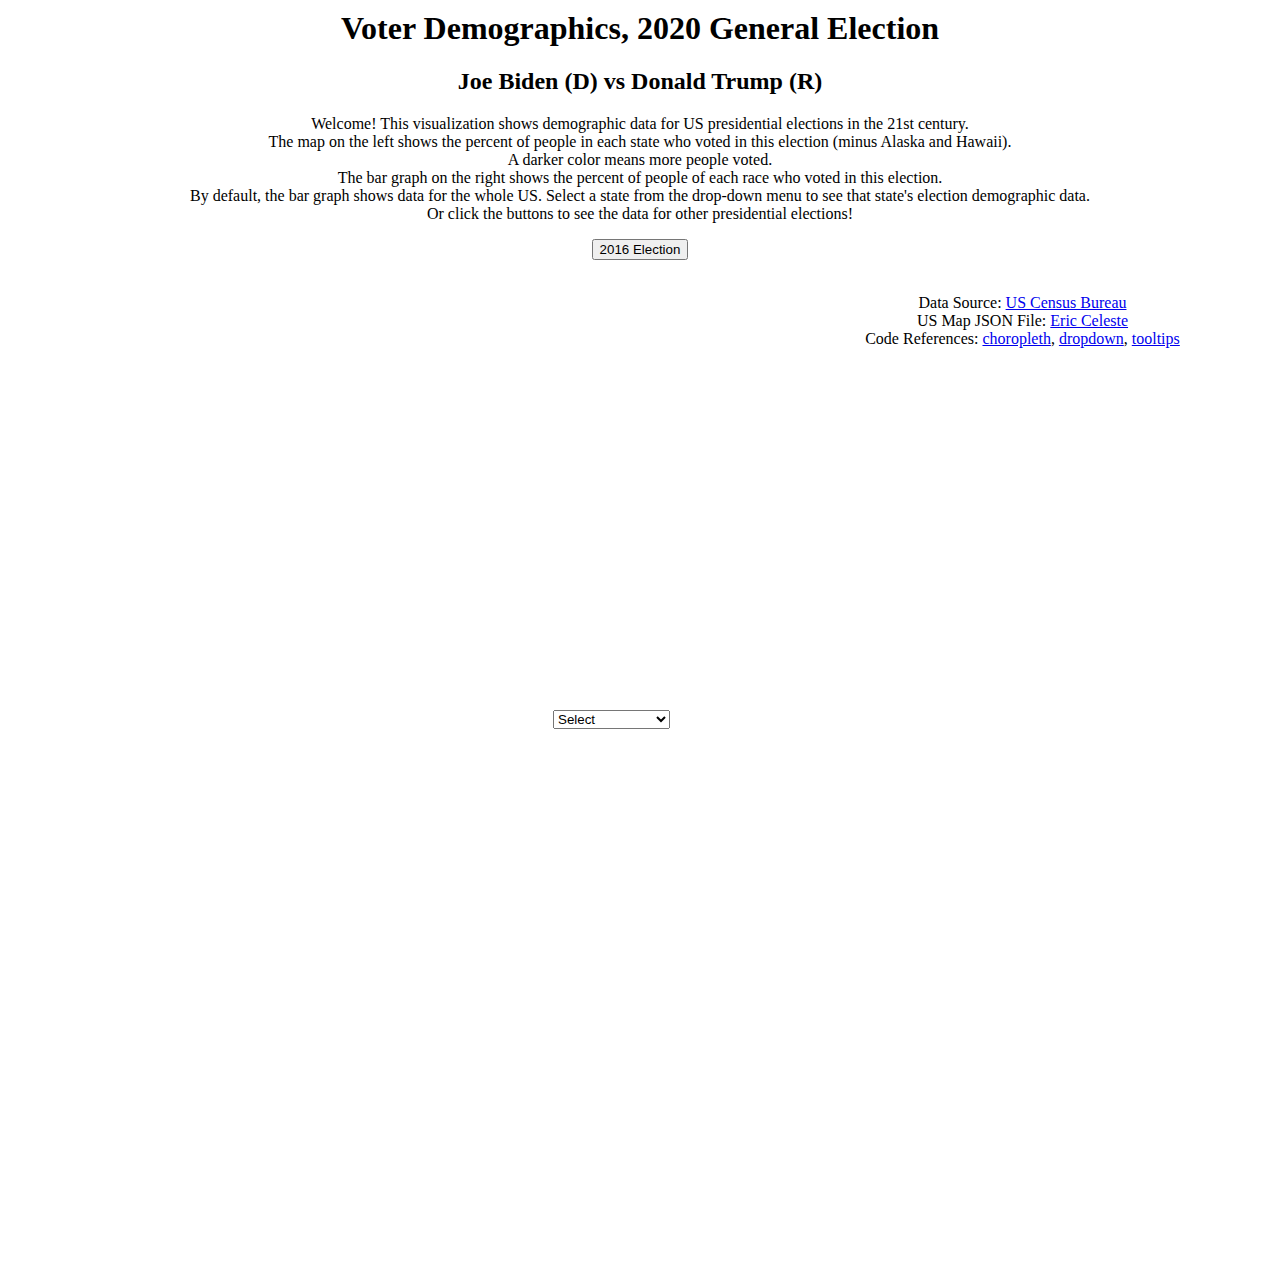
<file: index6.html>
<html lang="en">
<head>
    <meta charset="UTF-8">
    <meta name="viewport" content="width=device-width, initial-scale=1.0">
    <title>Voting Demographic Data 2000-2020</title>
    <link rel="stylesheet" href="styles.css">
    <script src='https://d3js.org/d3.v6.min.js'></script>
</head>

<style>
    .bar { 
        fill: steelblue; 
    }
    .counties {
        fill: none;
    }
    .states {
        fill: none;
        stroke: #fff;
        stroke-linejoin: round;
    } 
</style>

<body>
    <div id="header">
        <h1>Voter Demographics, 2020 General Election</h1>
        <h2>Joe Biden (D) vs Donald Trump (R)</h2>
        <p>Welcome! This visualization shows demographic data for US presidential elections in the 21st century.<br>
            The map on the left shows the percent of people in each state who voted in this election (minus Alaska and Hawaii).<br>
            A darker color means more people voted.<br>
            The bar graph on the right shows the percent of people of each race who voted in this election.<br>
            By default, the bar graph shows data for the whole US.
            Select a state from the drop-down menu to see that state's election demographic data.<br>
            Or click the buttons to see the data for other presidential elections!</p>
        <button id="button2016_prev" class="submit-button">2016 Election</button>
        <script type="text/javascript">
            document.getElementById("button2016_prev").onclick = function () {
                location.href = "/cs416-narrative-visualization/index5.html";
            };
        </script>
        </div>
        <div id="graphs">
            <div id="choropleth">
            <svg id="choropleth_svg" width="765" height="450" preserveAspectRatio="xMinYMid meet"></svg>
            <script>
        
                // The svg
                const svg = d3.select("svg"),
                  width = +svg.attr("width"),
                  height = +svg.attr("height");
                
                // Map and projection
                const path = d3.geoPath();
                const projection = d3.geoMercator()
                  .scale(750)
                  .center([-95,35])
                  .translate([width / 2, height / 2]);
                
                // Data and color scale
                let data = new Map()
                const colorScale = d3.scaleThreshold()
                  .domain([20, 40, 50, 60, 70, 80])
                  .range(d3.schemeBlues[7]);
                
                // Load external data and boot
                Promise.all([
                d3.json("states.json"),
                d3.csv("electiondemographicdata.csv", function(d) {
                    if (d.Race == "Total" && d.State != "US") {
                        data.set(d.State, +d.PercentVoted2020)
                    }
                })
                ]).then(function(loadData){
                    let topo = loadData[0]
        
                  // Draw the map
                  svg.append("g")
                    .selectAll("path")
                    .data(topo.features)
                    .join("path")
                      // draw each country
                      .attr("d", d3.geoPath()
                        .projection(projection)
                      )
                      // set the color of each country
                      .attr("fill", function (d) {
                        d.total = data.get(d.properties.NAME); //|| 0;
                        return colorScale(d.total);
                      })
                })
                
                </script>
            </div>
        
            <div id="usbarchart">
                <svg id="usbarchart_svg" width=600 height=575 preserveAspectRatio="xMaxYMax meet"></svg>
                <select id="dropdown">
                    <option value="Select a State">Select</option>
                    <option value="United States">US</option>
                    <option value="Alabama">Alabama</option>
                    <option value="Alaska">Alaska</option>
                    <option value="Arizona">Arizona</option>
                    <option value="Arkansas">Arkansas</option>
                    <option value="California">California</option>
                    <option value="Colorado">Colorado</option>
                    <option value="Connecticut">Connecticut</option>
                    <option value="Delaware">Delaware</option>
                    <option value="Florida">Florida</option>
                    <option value="Georgia">Georgia</option>
                    <option value="Hawaii">Hawaii</option>
                    <option value="Idaho">Idaho</option>
                    <option value="Illinois">Illinois</option>
                    <option value="Indiana">Indiana</option>
                    <option value="Iowa">Iowa</option>
                    <option value="Kansas">Kansas</option>
                    <option value="Kentucky">Kentucky</option>
                    <option value="Louisiana">Louisiana</option>
                    <option value="Maine">Maine</option>
                    <option value="Maryland">Maryland</option>
                    <option value="Massachusetts">Massachusetts</option>
                    <option value="Michigan">Michigan</option>
                    <option value="Minnesota">Minnesota</option>
                    <option value="Mississippi">Mississippi</option>
                    <option value="Missouri">Missouri</option>
                    <option value="Montana">Montana</option>
                    <option value="Nebraska">Nebraska</option>
                    <option value="Nevada">Nevada</option>
                    <option value="New Hampshire">New Hampshire</option>
                    <option value="New Jersey">New Jersey</option>
                    <option value="New Mexico">New Mexico</option>
                    <option value="New York">New York</option>
                    <option value="North Carolina">North Carolina</option>
                    <option value="North Dakota">North Dakota</option>
                    <option value="Ohio">Ohio</option>
                    <option value="Oklahoma">Oklahoma</option>
                    <option value="Oregon">Oregon</option>
                    <option value="Pennsylvania">Pennsylvania</option>
                    <option value="Rhode Island">Rhode Island</option>
                    <option value="South Carolina">South Carolina</option>
                    <option value="South Dakota">South Dakota</option>
                    <option value="Tennessee">Tennessee</option>
                    <option value="Texas">Texas</option>
                    <option value="Utah">Utah</option>
                    <option value="Vermont">Vermont</option>
                    <option value="Virginia">Virginia</option>
                    <option value="Washington">Washington</option>
                    <option value="West Virginia">West Virginia</option>
                    <option value="Wisconsin">Wisconsin</option>
                    <option value="Wyoming">Wyoming</option>
                </select>
                <script>
            
                    var margin = {top: 50, right: 50, bottom: 50, left: 50};
            
                    var width2 = 600 - margin.left - margin.right;
                    var height2 = 550 - margin.top - margin.bottom;
            
                    var svg2 = d3.select("#usbarchart_svg").append("svg")
                        // width2 = +svg.attr("width"),
                        // height2 = +svg.attr("height");
                        .attr("width", width2 + margin.left + margin.right)
                        .attr("height", height2 + margin.top + margin.bottom)
                        .append("g")
                        .attr("transform", "translate(" + margin.left + "," + margin.top + ")");
            
                    var g = svg2.append("g")
                        .attr("transform", "translate(" + 50 + "," + 50 + ")");
            
                    // Add labels
                    svg2.append("text")
                        .attr("x", (width2 / 2))
                        .attr("y", 0.4)
                        .attr("text-anchor", "middle")
                        .style("font-size", "16px")
                        .text("Percent Voted by Race, 2020 General Election");
            
                    svg2.append("text")
                        .attr("transform", "translate(" + (width2 / 2) + " ," + (height2 + 30) + ")")
                        .style("text-anchor", "middle")
                        .text("Race");
            
                    svg2.append("text")
                        .attr("transform", "rotate(-90)")
                        .attr("x", -(height2 / 2))
                        .attr("y", -30)
                        .style("text-anchor", "middle")
                        .text("Percentage");
            
                    var x = d3.scaleBand()
                        .range([0, width2]).padding(0.4);
            
                    var y = d3.scaleLinear()
                        .range([height2, 0]);
            
                    d3.csv("electiondemographicdata.csv").then(function(data) {
            
                        // Create dropdown menu
                        var dropDown = d3.select("#dropdown").append("select")
                                .attr("name", "dropdown");
            
                        var options = dropDown.selectAll("option")
                           .data(data)
                           .enter()
                           .append("option");
            
                        options.text(function (d) { return d.State; })
                            .attr("value", function (d) { return d.State; });
            
                        dropDown.on("change", menuChanged);
            
                        // Set domains
                        x.domain(data.map(function(d) { if (d.State == "US") { return d.Race; } }));
                        y.domain([0, 100]);
            
                        // Declare tooltips
                        var tooltip = d3.select("body")
                            .append("div")
                            .style("position", "absolute")
                            .style("z-index", "10")
                            .style("visibility", "hidden")
                            .style("background-color", "white")
                            .style("border", "solid")
                            // .style("border-width", "1px")
                            // .style("border-radius", "5px")
                            .style("padding", "10px")
            
                        // Create axes
                        svg2.append("g")
                            .attr("transform", "translate(0," + height2 + ")")
                            .call(d3.axisBottom(x));
            
                        svg2.append("g")
                            .call(d3.axisLeft(y));
            
                        // Create graph
                        svg2.selectAll(".bar")
                            .data(data)
                            .enter().append("rect")
                            .attr("class", "bar")
                            .attr("x", function (d) { 
                                if (d.State == "US") {
                                    return x(d.Race); 
                                }
                            })
                            .attr("y", function (d) { 
                                if (d.State == "US") {
                                    return y(d.PercentVoted2020);
                                }
                            })
                            .attr("width", x.bandwidth)
                            .attr("height", function (d) { 
                                if (d.State == "US") {
                                    return height2 - y(d.PercentVoted2020);
                                }
                            })
                            .on("mouseover", function(e,d) { 
                                if (d.State == "US") {
                                    return tooltip.style("visibility", "visible")
                                                  .text(d.Race + ": " + d.PercentVoted2020 + "%");
                                }
                            })
                            .on("mousemove", function(e,d) { 
                                if (d.State == "US") {
                                    return tooltip.style("top", (event.pageY-10)+"px")
                                                  .style("left",(event.pageX+10)+"px")
                                                  .text(d.Race + ": " + d.PercentVoted2020 + "%");
                                }
                            })
                            .on("mouseleave", function() { 
                                return tooltip.style("visibility", "hidden");});
            
                    });
            
                    var format = function(d) {
                        d = d / 1000000;
                        return d3.format(',.02f')(d) + 'M';
                    }
            
                    // Event handler for dropdown menu
                    function menuChanged() {
                        console.log(d);
            
                        var selectedValue = d3.event.target.value;  
            
                        jsonOutside.features.forEach(function (d) { 
            
                            //if (selectedValue === d.properties.State) {
            
                                alert(selectedValue);  //remove this line when things are working!
            
                                svg2.selectAll(".bar").remove();
            
                                svg2.selectAll(".bar")
                                .data(data)
                                .enter().append("rect")
                                .attr("class", "bar")
                                .attr("x", function (d) { 
                                    if (d.State == selectedValue) {
                                        return x(d.Race); 
                                    }
                                })
                                .attr("y", function (d) { 
                                    if (d.State == selectedValue) {
                                        return y(d.PercentVoted2020);
                                    }
                                })
                                .attr("width", x.bandwidth)
                                .attr("height", function (d) { 
                                    if (d.State == selectedValue) {
                                        return height2 - y(d.PercentVoted2020);
                                    }
                                })
                                .on("mouseover", function(e,d) { 
                                    if (d.State == selectedValue) {
                                        return tooltip.style("visibility", "visible")
                                                    .text(d.Race + ": " + d.PercentVoted2020 + "%");
                                    }
                                })
                                .on("mousemove", function(e,d) { 
                                    if (d.State == selectedValue) {
                                        return tooltip.style("top", (event.pageY-10)+"px")
                                                    .style("left",(event.pageX+10)+"px")
                                                    .text(d.Race + ": " + d.PercentVoted2020 + "%");
                                    }
                                })
                                .on("mouseleave", function() { 
                                    return tooltip.style("visibility", "hidden");});
            
            
                                
                            //};
                        })
                    }
            
                </script>
                </div>
                </div>
                <div id="references">
    <p><br>Data Source: <a href="https://www.census.gov/topics/public-sector/voting/data/tables.All.List_1863097513.html#list-tab-List_1863097513">US Census Bureau</a><br>
    US Map JSON File: <a href="https://eric.clst.org/tech/usgeojson/">Eric Celeste</a><br>
    Code References: <a href="https://d3-graph-gallery.com/graph/choropleth_basic.html">choropleth</a>, <a href="https://stackoverflow.com/questions/20780835/putting-the-country-on-drop-down-list-using-d3-via-csv-file">dropdown</a>, <a href="https://gist.github.com/biovisualize/1016860">tooltips</a></p>
    </div>
</body>
</html>
</file>
<file: styles.css>
body {
    margin: 10;
    text-align: center;
}

#usbarchart {
    float: right;
    position: relative;
}

#usbarchart_svg {
    float: right;
    position: relative;
}

#choropleth {
    float: left;
}

#choropleth_svg {
    float: left;
}
</file>
